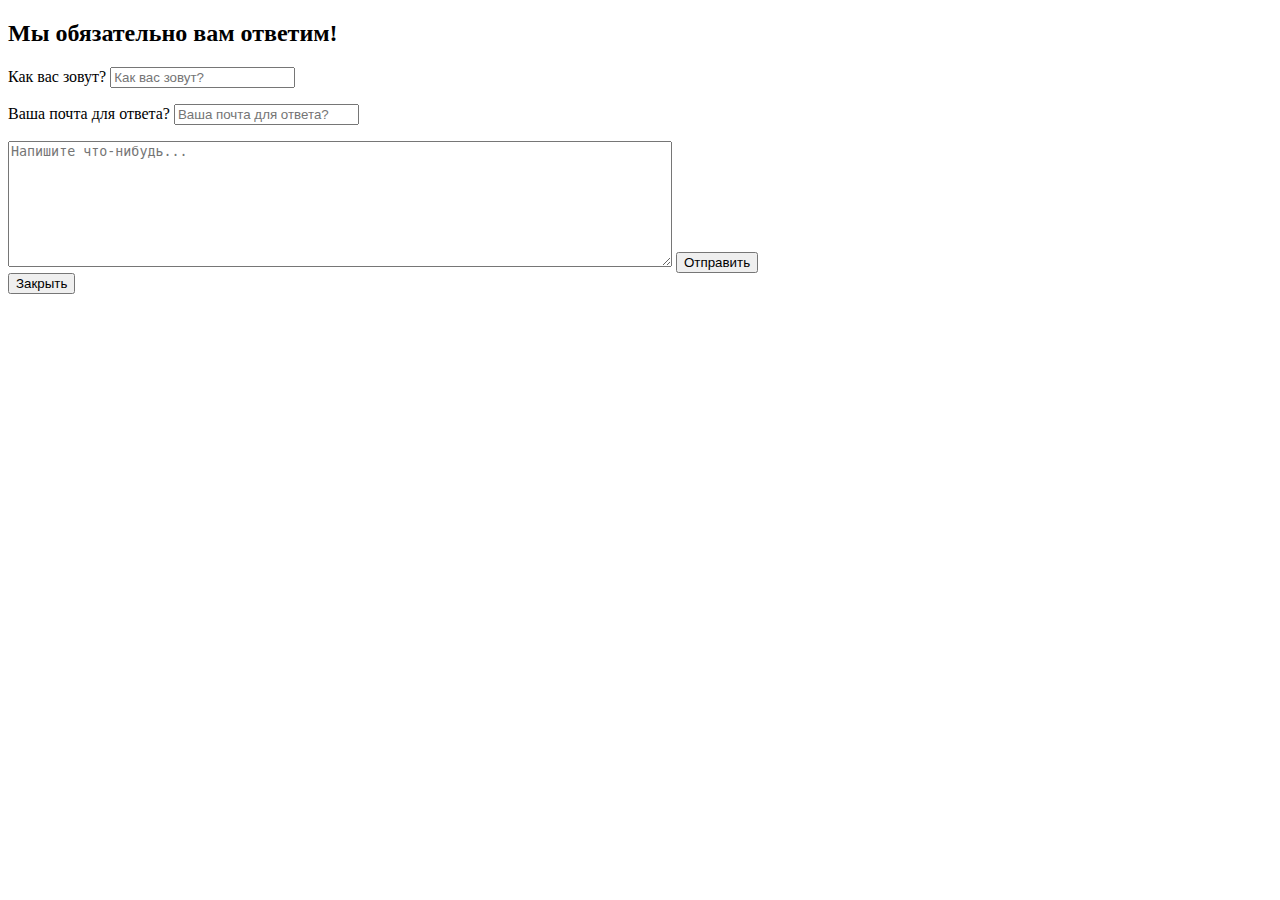
<file: feedback.html>
<!DOCTYPE html>
<html lang="ru">
<head>
  <meta charset="UTF-8">
  <title>Document</title>
</head>
<body>
  <div class="modal-mask">
    <section class="modal modal-callback">
      <h2>Мы обязательно вам ответим!</h2>
      <form class="callback" name="callback" action="https://echo.htmlacademy.ru" method="post">
        <p class="modal-item">
          <label for="callback-name" class="visible-hidden">Как вас зовут?</label>
          <input type="text" name="callback-name" name="callback-name" placeholder="Как вас зовут?">
        </p>
        <p class="modal-item">
          <label for="callback-email" class="visible-hidden">Ваша почта для ответа?</label>
          <input type="text" name="callback-email" id="callback-email" placeholder="Ваша почта для ответа?">
        </p>
        <textarea name="callback-message" rows="8" cols="80" placeholder="Напишите что-нибудь..."></textarea>
        <button type="submit" class="button callback-submit">Отправить</button>
      </form>
      <button type="button" class="modal-close">Закрыть</button>
    </section>
  </div>
</body>
</html>
</file>
